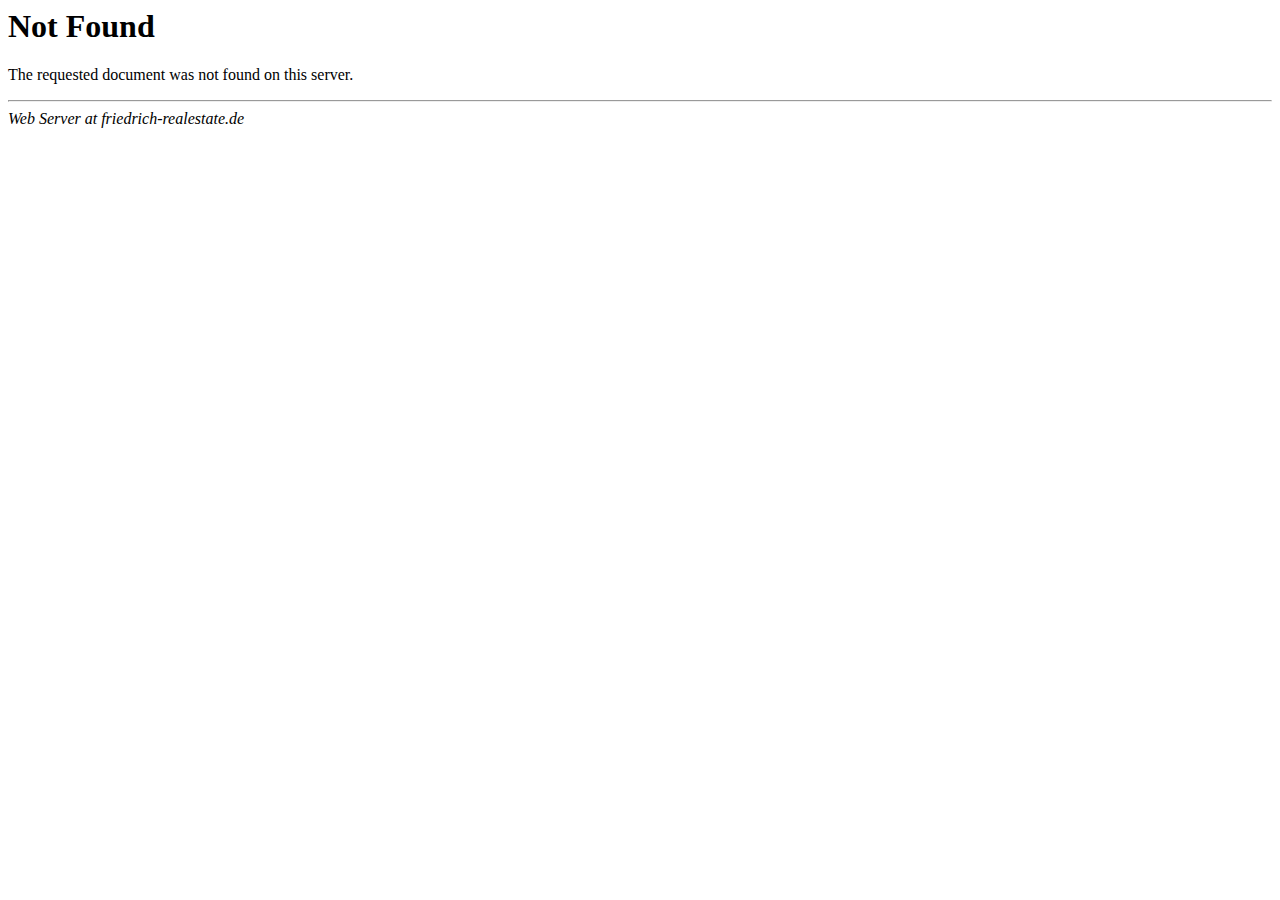
<file: fonts/36-slim-icons-2.html>
<HTML>
<HEAD>
<TITLE>404 Not Found</TITLE>
<BASE href="/error_docs/"><!--[if lte IE 6]></BASE><![endif]-->
</HEAD>
<BODY>
<H1>Not Found</H1>
The requested document was not found on this server.
<P>
<HR>
<ADDRESS>
Web Server at friedrich-realestate.de
</ADDRESS>
</BODY>
</HTML>

<!--
   - Unfortunately, Microsoft has added a clever new
   - "feature" to Internet Explorer. If the text of
   - an error's message is "too small", specifically
   - less than 512 bytes, Internet Explorer returns
   - its own error message. You can turn that off,
   - but it's pretty tricky to find switch called
   - "smart error messages". That means, of course,
   - that short error messages are censored by default.
   - IIS always returns error messages that are long
   - enough to make Internet Explorer happy. The
   - workaround is pretty simple: pad the error
   - message with a big comment like this to push it
   - over the five hundred and twelve bytes minimum.
   - Of course, that's exactly what you're reading
   - right now.
   -->
</file>
